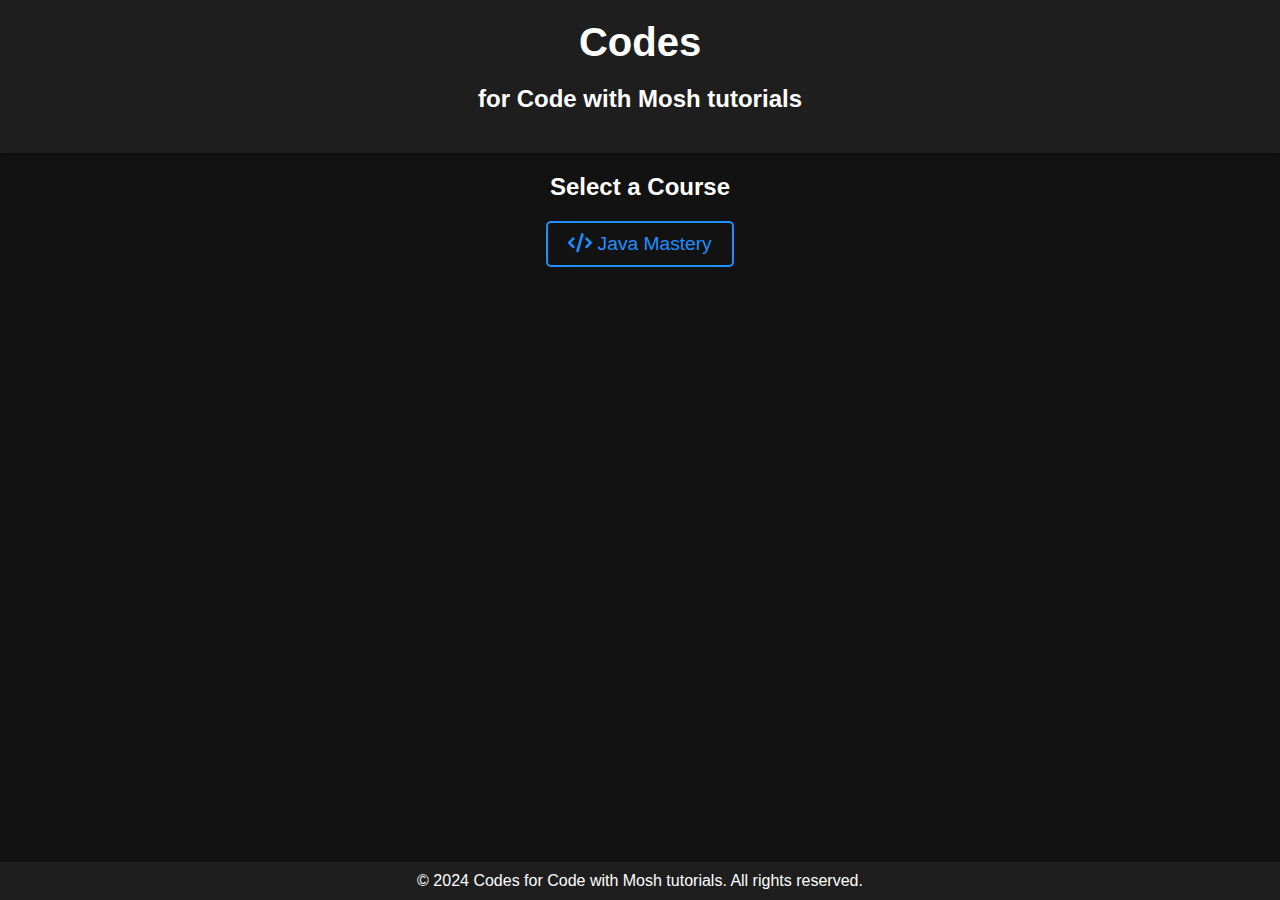
<file: index.html>
<!DOCTYPE html>
<html lang="en">
<head>
  <meta charset="UTF-8">
  <meta name="viewport" content="width=device-width, initial-scale=1.0">
  <title>Codes</title>
  <link rel="stylesheet" href="index.css">
  <link rel="stylesheet" href="https://cdnjs.cloudflare.com/ajax/libs/font-awesome/6.0.0-beta3/css/all.min.css">
</head>
<body>
  <header>
    <h1>Codes</h1>
    <h2>for Code with Mosh tutorials</h2>
  </header>

  <div class="container">
    <h2>Select a Course</h2>
    <ul class="course-list">
      <li><a href="Courses/Java Mastery/JavaMastery.html"><i class="fas fa-code"></i> Java Mastery</a></li>
      <!-- Add more courses here -->
    </ul>
  </div>

  <footer>
    <p>&copy; 2024 Codes for Code with Mosh tutorials. All rights reserved.</p>
  </footer>

  <script>
    // JavaScript for any additional interactivity can be added here
  </script>
</body>
</html>
</file>
<file: index.css>
body {
  font-family: Arial, sans-serif;
  margin: 0;
  padding: 0;
  background-color: #121212;
  color: #ffffff;
}

header {
  background-color: #1e1e1e;
  color: #ffffff;
  padding: 20px;
  text-align: center;
  box-shadow: 0 2px 4px rgba(0, 0, 0, 0.2);
}

header h1 {
  margin: 0;
  font-size: 2.5em;
}

.container {
  padding: 20px;
  max-width: 800px;
  margin: 0 auto;
  text-align: center;
}

.container h2 {
  margin-top: 0;
}

.course-list {
  list-style: none;
  padding: 0;
}

.course-list li {
  margin: 20px 0;
}

.course-list a {
  text-decoration: none;
  color: #1e90ff;
  font-size: 1.2em;
  display: inline-block;
  padding: 10px 20px;
  border: 2px solid #1e90ff;
  border-radius: 5px;
  transition: background-color 0.3s, color 0.3s;
}

.course-list a:hover {
  background-color: #1e90ff;
  color: #ffffff;
}

footer {
  background-color: #1e1e1e;
  color: #ffffff;
  text-align: center;
  padding: 10px 0;
  position: fixed;
  width: 100%;
  bottom: 0;
}

footer p {
  margin: 0;
}
</file>
